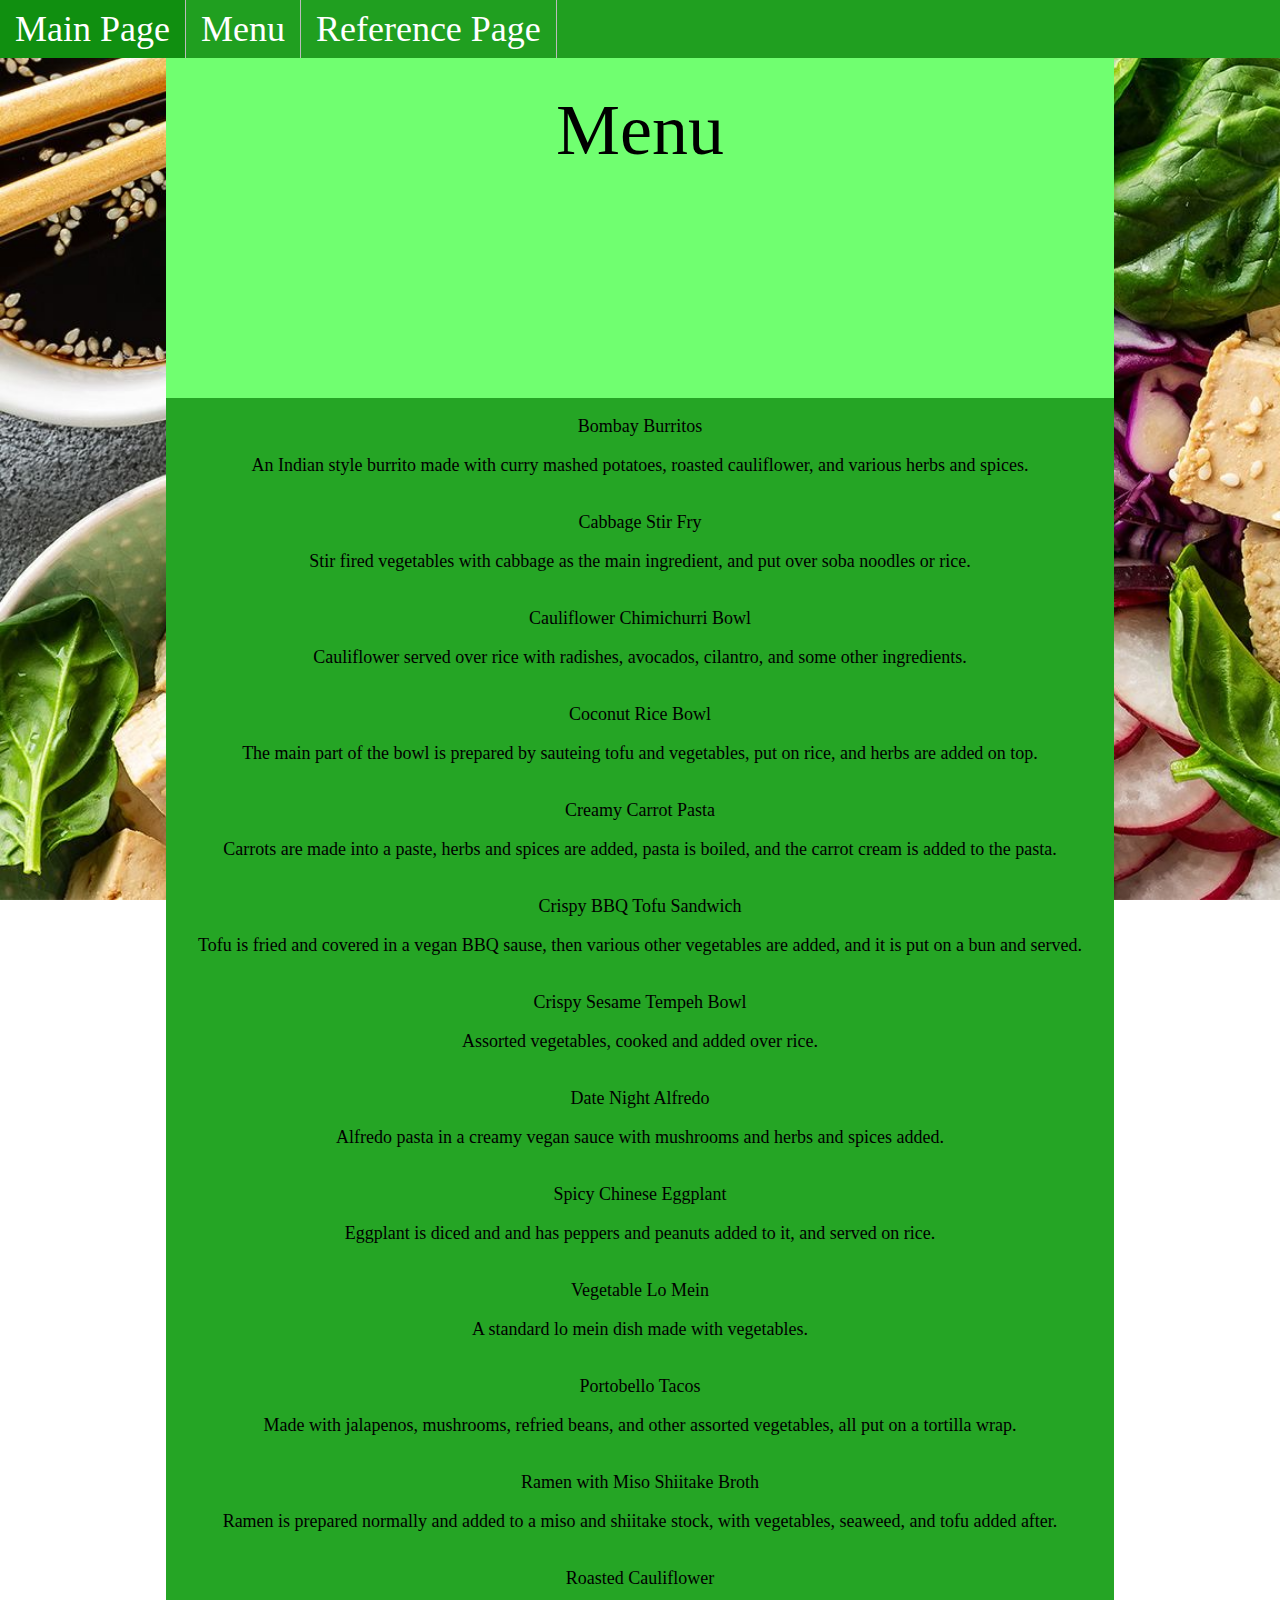
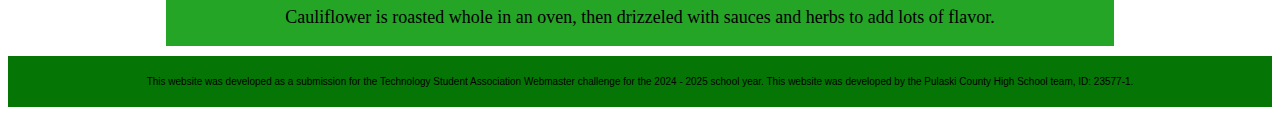
<file: menu.html>
<!DOCTYPE html>
<html lang="en-US">
    <head>
        <meta charset="UTF-8">
        <title>That Vegan Restaurant</title>
        <meta name="viewport"content="width=device-width, initial-scale=1.0">
        <link rel="stylesheet" href="style.css">
    </head>
    <body>
        <div class="topnav">
            <ul>
                <li><a href="index.html" target="_self">Main Page</a></li>
                <li><a href="menu.html" target="_self">Menu</a></li>
                <li><a href="sources.html" target="_self">Reference Page</a></li>
            </ul>
        </div>

        <center><div class="mainbod">

        <center>
            <div class="ttl">
                <p>Menu</p>
            </div>
        </center>

        <div>
            <div class="menit">
                <p>Bombay Burritos</p>
                <p>
                    An Indian style burrito made with 
                    curry mashed potatoes, roasted cauliflower, 
                    and various herbs and spices.
                </p>
            </div>
            <div class="menit">
                <p>Cabbage Stir Fry</p>
                <p>
                    Stir fired vegetables with cabbage as the main ingredient, 
                    and put over soba noodles or rice.
                </p>
            </div>
            <div class="menit">
                <p>Cauliflower Chimichurri Bowl</p>
                <p>
                    Cauliflower served over rice with radishes, 
                    avocados, cilantro, and some other ingredients.
                </p>
            </div>
            <div class="menit">
                <p>Coconut Rice Bowl</p>
                <p>
                    The main part of the bowl is prepared by 
                    sauteing tofu and vegetables, put on rice, and herbs are added on top.
                </p>
            </div>
            <div class="menit">
                <p>Creamy Carrot Pasta</p>
                <p>
                    Carrots are made into a paste, 
                    herbs and spices are added, pasta is boiled, 
                    and the carrot cream is added to the pasta.
                </p>
            </div>
            <div class="menit">
                <p>Crispy BBQ Tofu Sandwich</p>
                <p>
                    Tofu is fried and covered in a vegan BBQ sause, 
                    then various other vegetables are added, 
                    and it is put on a bun and served.
                </p>
            </div>
            <div class="menit">
                <p>Crispy Sesame Tempeh Bowl</p>
                <p>
                    Assorted vegetables, cooked and added over rice.
                </p>
            </div>
            <div class="menit">
                <p>Date Night Alfredo</p>
                <p>
                    Alfredo pasta in a creamy vegan sauce with 
                    mushrooms and herbs and spices added.
                </p>
            </div>
            <div class="menit">
                <p>Spicy Chinese Eggplant</p>
                <p>
                    Eggplant is diced and and has peppers and peanuts
                    added to it, and served on rice.
                </p>
            </div>
            <div class="menit">
                <p>Vegetable Lo Mein</p>
                <p>
                    A standard lo mein dish made with vegetables.
                </p>
            </div>
            <div class="menit">
                <p>Portobello Tacos</p>
                <p>
                    Made with jalapenos, mushrooms, refried beans, 
                    and other assorted vegetables,
                    all put on a tortilla wrap.
                </p>
            </div>
            <div class="menit">
                <p>Ramen with Miso Shiitake Broth </p>
                <p>
                    Ramen is prepared normally and added 
                    to a miso and shiitake stock, with vegetables, 
                    seaweed, and tofu added after.
                </p>
            </div>
            <div class="menit">
                <p>Roasted Cauliflower</p>
                <p>
                    Cauliflower is roasted whole in an oven, 
                    then drizzeled with sauces and herbs to 
                    add lots of flavor.
                </p>
            </div>
        </div>

        </div></center>
        
        <footer>
            <p>
                This website was developed as a submission for the Technology Student Association
                Webmaster challenge for the 2024 - 2025 school year. This website was developed by 
                the Pulaski County High School team, ID: 23577-1.
            </p>
        </footer>
    </body>
</html>
</file>
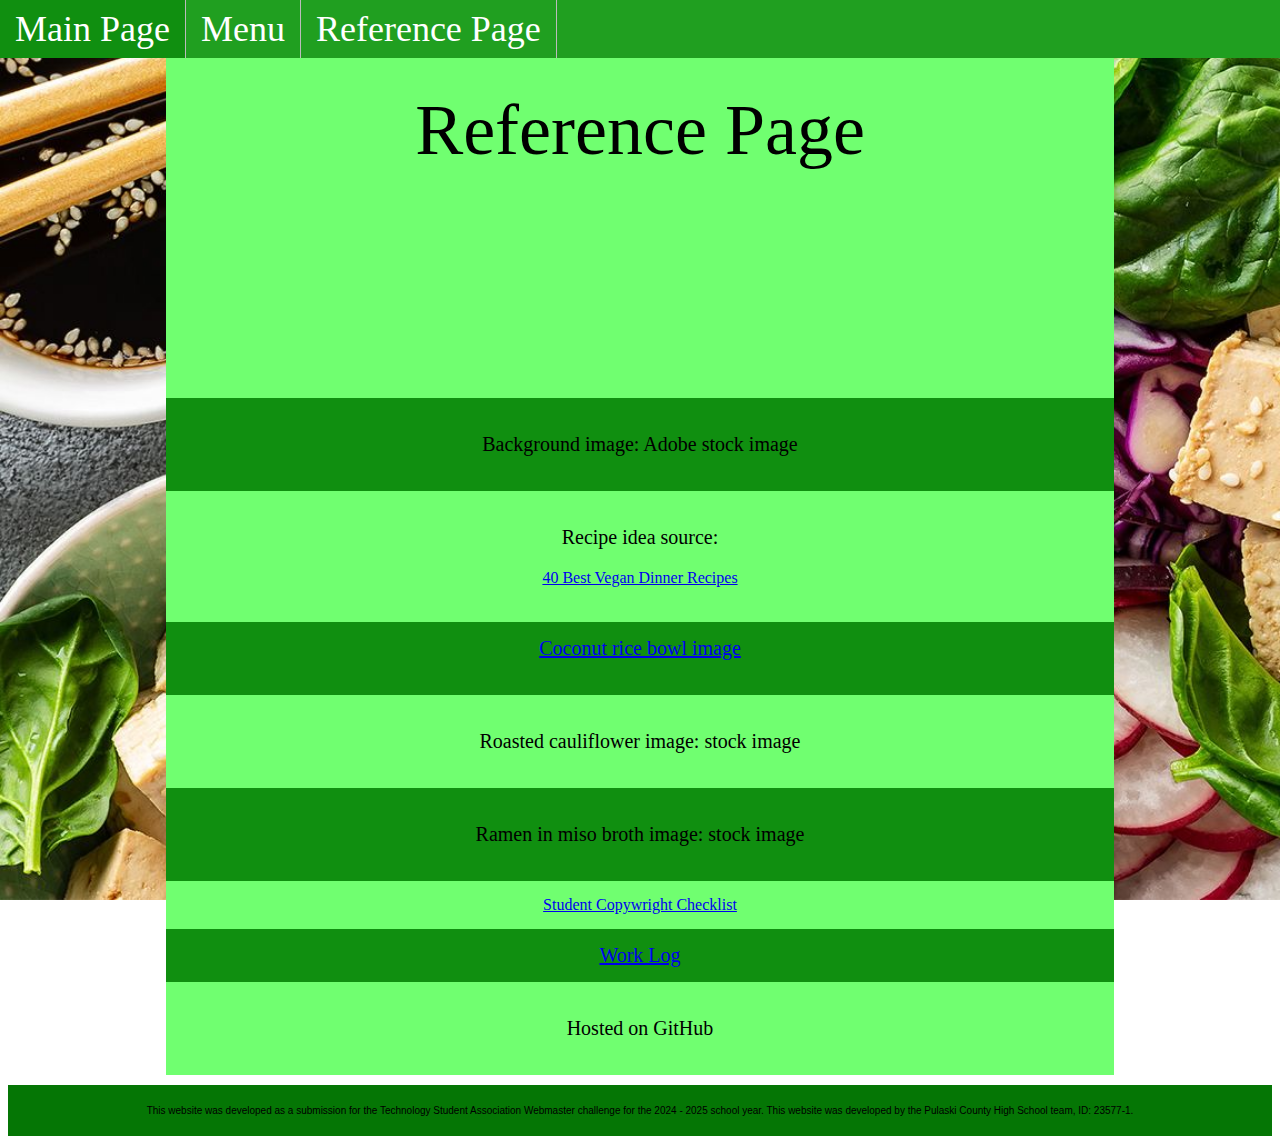
<file: sources.html>
<!DOCTYPE html>
<html lang="en-US">
    <head>
        <meta charset="UTF-8">
        <title>That Vegan Restaurant</title>
        <meta name="viewport"content="width=device-width, initial-scale=1.0">
        <link rel="stylesheet" href="style.css">
    </head>
    <body>
        <div class="topnav">
            <ul>
                <li><a href="index.html" target="_self">Main Page</a></li>
                <li><a href="menu.html" target="_self">Menu</a></li>
                <li><a href="sources.html" target="_self">Reference Page</a></li>
            </ul>
        </div>

        <center><div class="mainbod">
            
        <center>
            <div class="ttl">
                <p>Reference Page</p>
            </div>
        </center>

        <div class="sra">
            <p>Background image: Adobe stock image</p>
        </div>
        <div class="srb">
            <p>Recipe idea source: </p>
            <a href="https://www.feastingathome.com/vegan-dinner-recipes/">
            40 Best Vegan Dinner Recipes</a></p>
        </div>
        <div class="sra">
            <a href="https://www.feastingathome.com/coconut-rice/">
            Coconut rice bowl image</a></p>
        </div>
        <div class="srb">
            <p>Roasted cauliflower image: stock image</p>
        </div>
        <div class="sra">
            <p>Ramen in miso broth image: stock image</p>
        </div>
        <div class="srb">
            <a href="student_copywright_checklist.pdf" target="blank">Student Copywright Checklist</a>
        </div>
        <div class="sra">
            <a href="work_log.pdf" target="_blank">Work Log</a>
        </div>
        <div class="srb">
            <p>Hosted on GitHub</p>
        </div>

        </div></center>

        <footer>
            <p>
                This website was developed as a submission for the Technology Student Association
                Webmaster challenge for the 2024 - 2025 school year. This website was developed by 
                the Pulaski County High School team, ID: 23577-1.
            </p>
        </footer>
    </body>
</html>
</file>
<file: style.css>
.topnav {
    background-color: #209f20;
    width: 100%;
    left: 0;
    top: 0;
    position: fixed;
    display: inline-block;
    z-index: 10;
}
ul {
    list-style-type: none;
    margin: 0;
    padding: 0;
    overflow: hidden;
    top: 0%;
    left: 0%;
    height: 100%;
}
li {
    float: left;
    border-right: 1px solid #bbb;
    height: 100%;
    padding-top: 8px;
    padding-bottom: 8px;
}
li a {
    display: blocl;
    padding: 15px;
    color: white;
    text-decoration: none;
    height: 100%;
    font-size: 4vh;
}
li a:hover {background-color: #108f10;}

.ttl {
    padding-top: 1%;
    background-color: #70ff70;
    width: 40vw;
}
.ttl p {
    font-size: 8vh;
    color: black;
    font-family: 'Brush Script MT', cursive;
    padding-bottom: 30%;
    padding-top: automatic;
}

footer {
    background-color: #057605;
    height: auto;
    width: 100%;
    left: 0;
    bottom: 0;
    text-align: center;
    z-index: 9;
}
footer p {
    padding-left: 30px;
    padding-right: 30px;
    padding-top: 20px;
    padding-bottom: 20px;
    font-size: 10px;
    color: black;
    font-family: arial;
}

body {
    background-image: url('bgimg.jpg');
    background-repeat: no-repeat;
    background-attachment: fixed;
    background-size: cover;
    }

html {scrollbar-color: #208020 #30a030;}

.mainbod {
    width: 75%;
    background-color: #70ff70;
    height: 100%
}

/* Specific to index file */
.topdishes p {
    font-size: 15px;
    color: black;
    padding-top: 20px;
}

.topd {
    width: 30%;
    display: inline-block;
    height: 300px;
    background-color: #309f30;
}


.mgoal {background-color: #70ff70; width: 75%;}
.mgoal p {
    font-family: 'Courier New', monospace;
    padding-bottom: 3px;
    padding-top: 3px;
}
img {
    width: 90%;
    height: auto;
    padding: 10px;
}

/* Specific to menu file */

.menit {
    width: 100%;
    display: inline-block;
    background-color: #25a525;
}

.menit p {
    font-size: 18px;
    color: black;
}

/* Specific to sources file */

.sra {
    width: 100%;
    background-color: #108f10;
    height: auto;
    padding-top: 15px;
    padding-bottom: 15px;
}
.srb {
    width: 100%;
    background-color: #70ff70;
    height: auto;
    padding-top: 15px;
    padding-bottom: 15px;
}
.sra p {
    font-size: 20px;
    color: black;
}
.srb p {
    font-size: 20px;
    color: black;
}
.sra a {font-size: 20px;}
.srb b {font-size: 20px;}
    

@media screen and (max-width: 960px) {
    .topd {
        width: 100%;
        display: block;
        height: auto;
    }
    body {
        background-image: none;
        background-color: #70ff70;
    }
    .mainbod {
        width: 100%;
    }
    .menit {
        width: 80%;
    }
    .topd {
        width: 100%;
    }
}

@media screen and (max-width: 720px) {
    li a {
        font-size: 4vw;
    }
    body {
        background-color: #70ff70;
        background-image: none;
    }
    .mainbod {
        width: 100%;
        height: 100%;
        left: 0;
        right: 0;
        /*
        bottom: 0;
        top: 7.4vw;
        position: absolute;
        */
        z-index: 8;
    }
    
}
</file>
